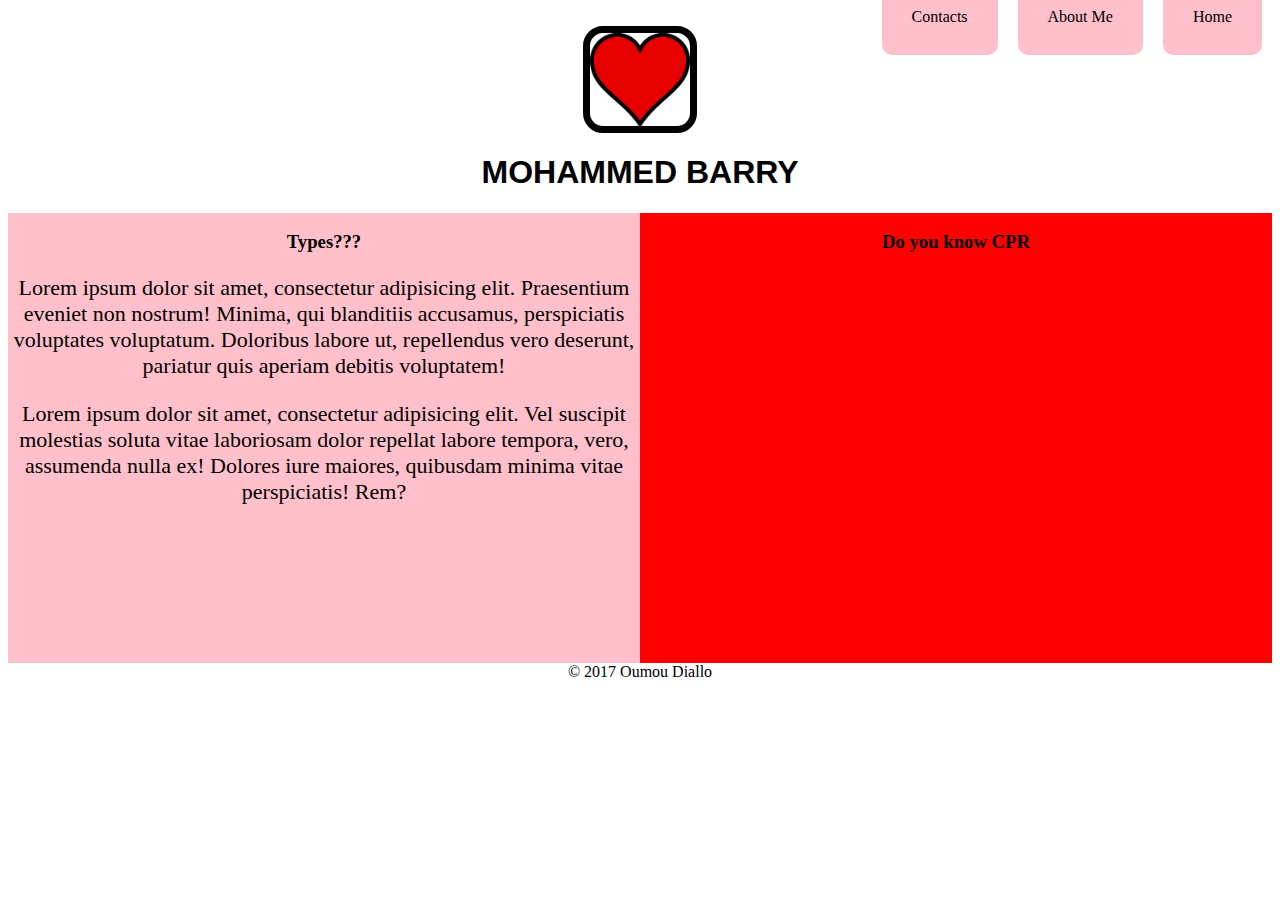
<file: index.html>
<!DOCTYPE html>
<html lang="en">
<head>
    <meta charset="UTF-8">
    <title>Mohamed Barry</title>
    <link href="css/style.css" rel="stylesheet">
    <link href="about.html" rel="next">
</head>
<body class="home">
   <nav>
      <li><a href="#">Home</a></li>
      <li><a href="about.html">About Me</a></li>
      <li><a href="#">Contacts</a></li>
   </nav>
   <img src="images/heart.png">
   <h1>Mohammed Barry</h1>
   <div class="container">
       <div class="HA">
           <h3>Types???</h3>
           <p>Lorem ipsum dolor sit amet, consectetur adipisicing elit. Praesentium eveniet non nostrum! Minima, qui blanditiis accusamus, perspiciatis voluptates voluptatum. Doloribus labore ut, repellendus vero deserunt, pariatur quis aperiam debitis voluptatem!</p>
           <p>Lorem ipsum dolor sit amet, consectetur adipisicing elit. Vel suscipit molestias soluta vitae laboriosam dolor repellat labore tempora, vero, assumenda nulla ex! Dolores iure maiores, quibusdam minima vitae perspiciatis! Rem?</p>
       </div>
       <div class="CPR">
           <h3>Do you know CPR</h3>
       </div>
   </div>
   <footer>&copy 2017 Oumou Diallo</footer>
    
</body>
</html>
</file>
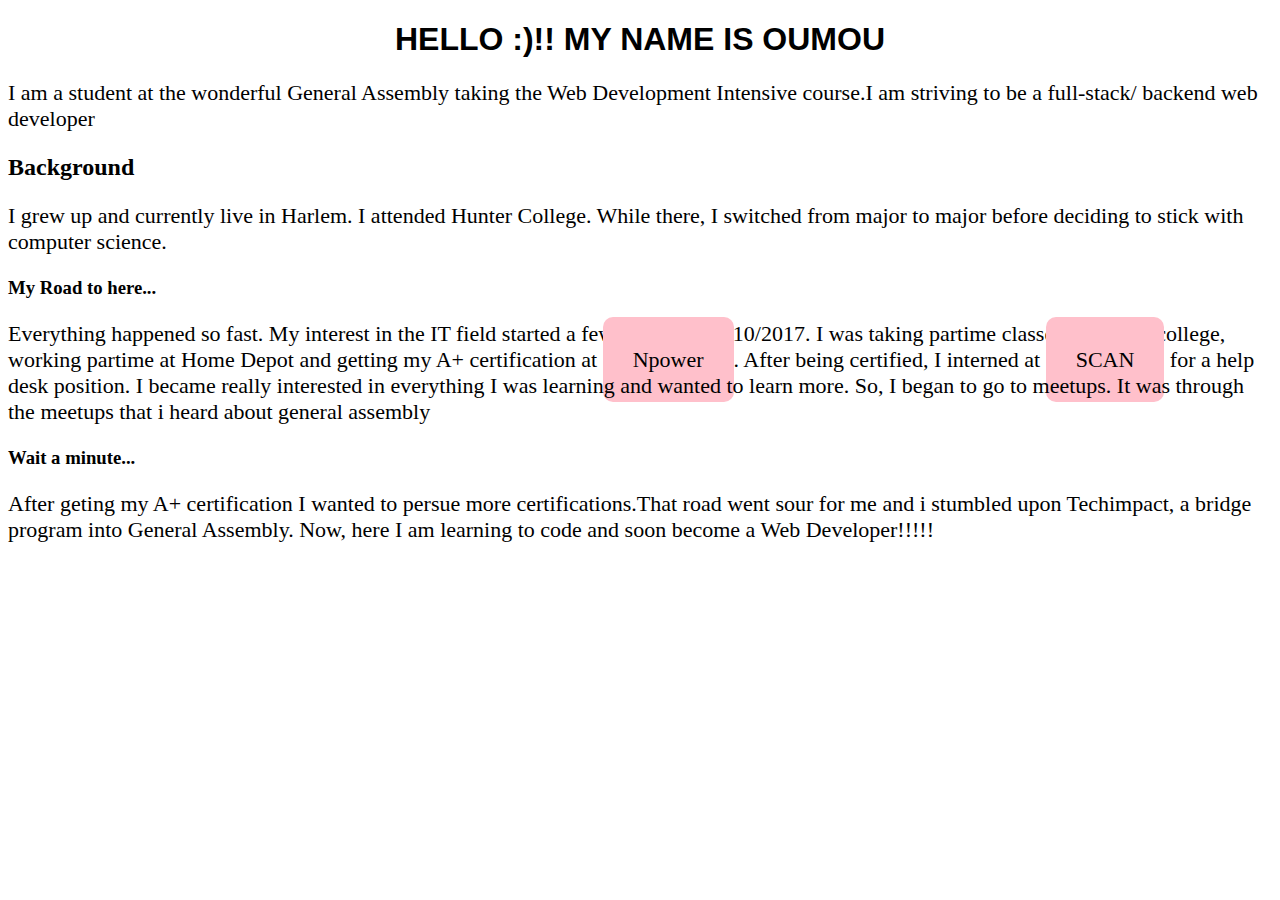
<file: about.html>
<!DOCTYPE html>
<html lang="en">
<head>
    <meta charset="UTF-8">
    <title>Mohamed Barry</title>
    <link href="css/style.css" rel="stylesheet">
    <link href="index.html" rel="next">
</head>
<body class="about">
    <h1>Hello :)!! My Name is Oumou</h1>
    <p>I am a student at the wonderful <span>General Assembly</span> taking the Web Development Intensive course.I am striving to be a full-stack/ backend web developer</p>
    <h2>Background</h2>
    <p>I grew up and currently live in Harlem. I attended Hunter College. While there, I switched from major to major before deciding to stick with computer science.</p>
    <h3>My Road to here...</h3>
    <p>Everything happened so fast. My interest in the IT field started a few months ago, 10/2017. I was taking partime classes at Hunter college, working partime at Home Depot and getting my A+ certification at <span><a href="#">Npower</a></span>. After being certified, I interned at <span><a href="#">SCAN</a></span> for a help desk position. I became really interested in everything I was learning and wanted to learn more. So, I began to go to meetups. It was through the meetups that i heard about general assembly </p>
    <h3>Wait a minute...</h3>
    <p>After geting my A+ certification I wanted to persue more certifications.That road went sour for me and i stumbled upon Techimpact, a bridge program into General Assembly. Now, here I am learning to code and soon become a Web Developer!!!!!</p>
    
</body>
</file>
<file: css/style.css>
h1{
    text-align: center;
    font-family:sans-serif;
    text-transform: uppercase;
}
.home{
    text-align: center;
    background: url("");
    background-size: cover;
    background-position: center;
    display: block;
    
}
.about{
    
}
p{
    font-size: 22px;
}
img{
/*    margin: 5px 0px 0px 0px;*/
    border: 7px solid;
    border-radius: 20px;
    width: 100px;
    margin: 0 auto;
    display: block;
/*    box-sizing: border-box;*/
/*    margin: 0;*/
/*    padding: 0;*/
    clear: both;
}
nav{
/*    box-sizing: border-box;*/
/*    margin: 0;*/
/*    padding: 0;*/
    
}
a {
/*    display: inline-block;*/
    text-decoration: none;
    color: black;
    padding: 30px;
    background: pink;
    border-radius: 10px
    
}
a:hover{
    
}
ul{
/*    padding: 10px;*/
}
li{
    display: inline;
    padding: 0px 10px 0px 10px;
    float: right;
}
.container{
    display: block;
    margin: 0 auto; 
}
.HA{
    width:50%;
    height: 450px;
    background: pink;
    float: left;

}
.CPR{
    width: 50%;
    height:450px;
    background: red;
    float: right;
   }
footer{
    text-align: center;
}
</file>
